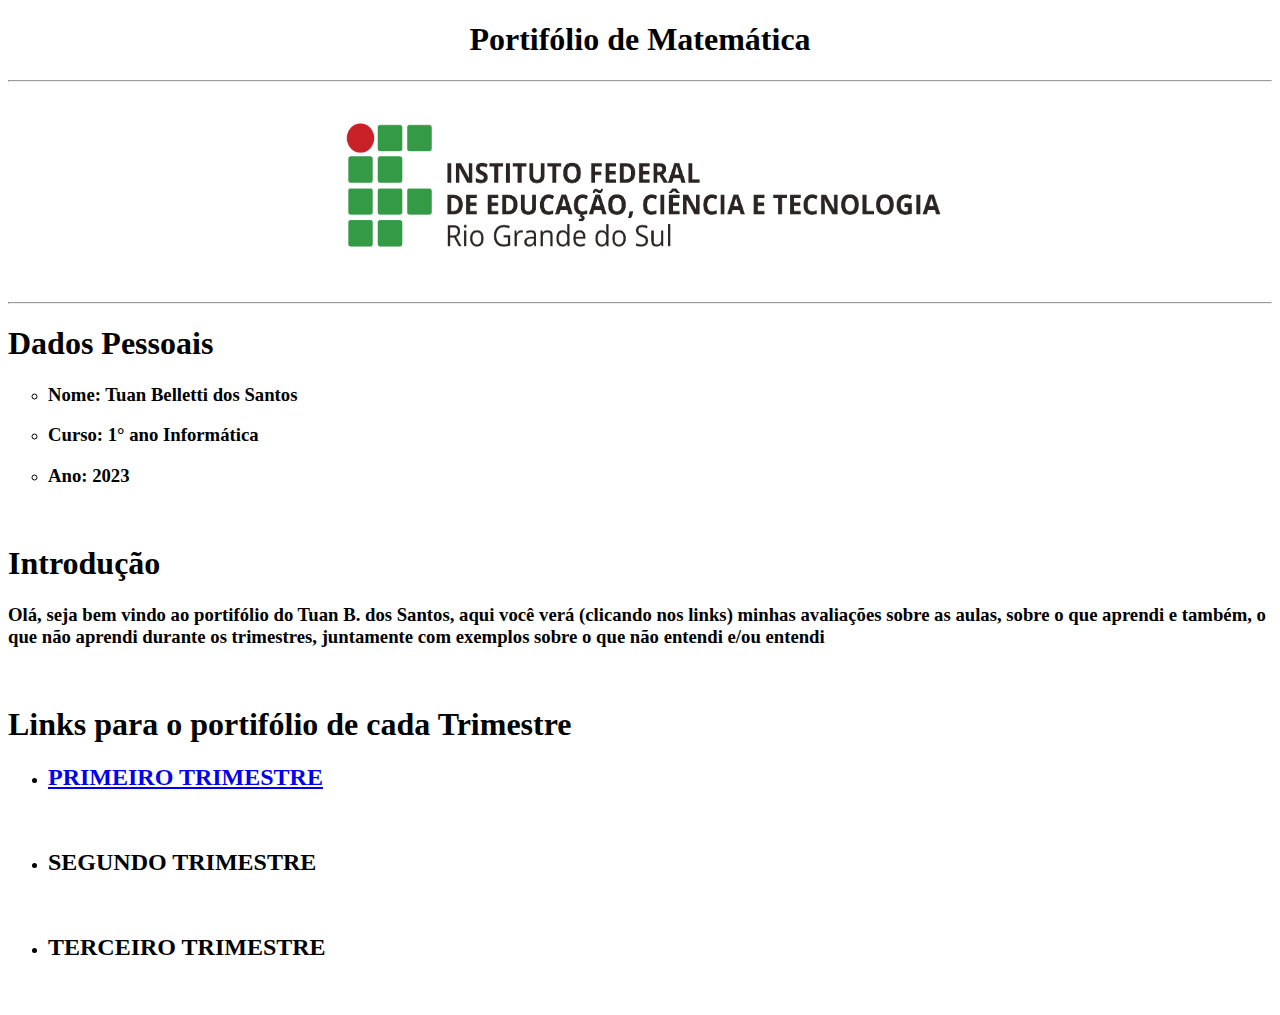
<file: index.html>
<!DOCTYPE html>
<html lang="pt-br">

<head>
    <title>Portifólio Mat. </title>
    <meta charset="utf-8">
    
</head>

<head>
    <h1 class="font1" align='middle'>Portifólio de Matemática</h1>
    <hr>
</head>

<body>
    <center><img src="images/Logo-IFRS-cores-sem-fundo-Horizontal.png" width="650" height="200"></center>
    <hr>
</body>

<body>

    <p>
    <h1 class="font2">Dados Pessoais</h1>
    </p>
    <ul>
        <li type="circle">
            <h3 class="font2">Nome: Tuan Belletti dos Santos </h3>
        </li>
        <li type="circle">
            <h3 class="font2">Curso: 1° ano Informática</h3>
        </li>
        <li type="circle">
            <h3 class="font2">Ano: 2023</h3>

        </li>
    </ul>
    <br>
    <p>
    <h1 class="font2">Introdução</h1>
    <h3 class="font1">Olá, seja bem vindo ao portifólio do Tuan B. dos Santos, aqui você verá (clicando nos links)
        minhas avaliações sobre as aulas, sobre o que aprendi e também, o que não aprendi durante os trimestres,
        juntamente com exemplos sobre o que não entendi e/ou entendi</h3>
    </p>

    <br>
    <p>
    <h1 class="font2">Links para o portifólio de cada Trimestre</h1>
    </p>
    <ul>
        <li>
            <h2><a class="font3" href="1º trim.odt" target="_blank">PRIMEIRO TRIMESTRE</a></h2>
        </li>
        <br>
        <li>
            <h2 class="font3">SEGUNDO TRIMESTRE</a></h2>
        </li>
        <br>
        <li>
            <h2 class="font3">TERCEIRO TRIMESTRE</a></h2>
        </li>
        <br>
    </ul>
    </p>
</body>



</html>
</file>
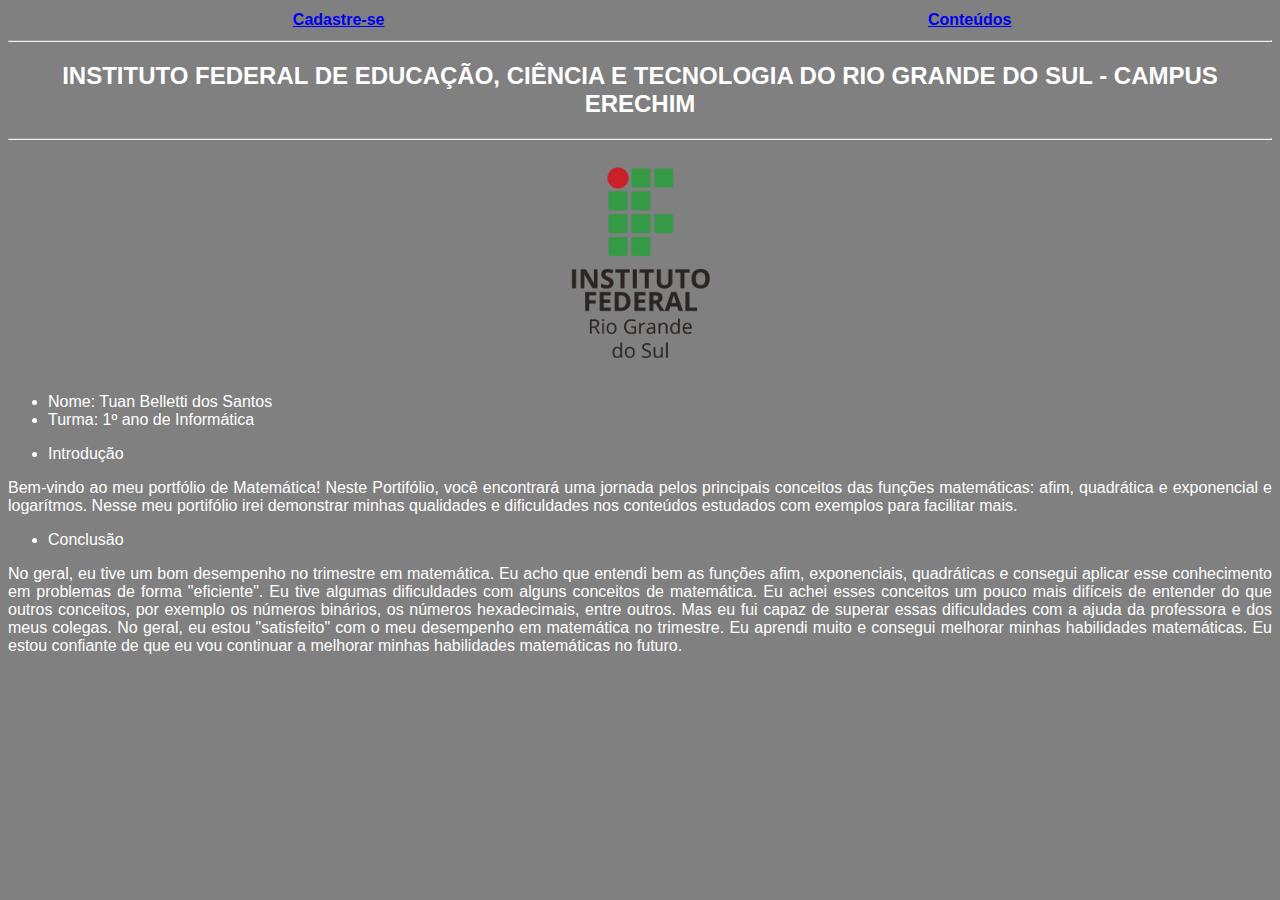
<file: portifolio/index.html>
<!DOCTYPE html>
<html lang="pt-BR">

<head>
    <meta charset="UTF-8">
    <meta http-equiv="X-UA-Compatible" content="IE=edge">
    <meta name="viewport" content="width=device-width, initial-scale=1.0">
    <title>Portifólio de Matemática</title>
    <link href="css/style.css" type="text/css" rel="stylesheet">
</head>

<body>

    <table width="100%" heigth="100%">

        <tr>
            <th><a href="cadastro.html">Cadastre-se</a></th>
            <th><a href="conteudos.html">Conteúdos</a></th>
        </tr>
    </table>

    <hr>
    <h2>INSTITUTO FEDERAL DE EDUCAÇÃO, CIÊNCIA E TECNOLOGIA DO RIO GRANDE DO SUL - CAMPUS ERECHIM</h2>
    <hr>

    <img src="img/if.png">
    <ul>
        <li>Nome: Tuan Belletti dos Santos</li>
        <li>Turma: 1º ano de Informática </li>
    </ul>

    <ul>
        <li>Introdução</li>
    </ul>

    <p>Bem-vindo ao meu portfólio de Matemática! Neste Portifólio, você encontrará uma jornada pelos principais
        conceitos das funções matemáticas: afim, quadrática e exponencial e logarítmos. Nesse meu portifólio irei
        demonstrar minhas qualidades e dificuldades nos conteúdos estudados com exemplos para facilitar mais.</p>

    <ul>
        <li>Conclusão</li>
    </ul>

    <p>No geral, eu tive um bom desempenho no trimestre em matemática. Eu acho que entendi bem as funções afim,
        exponenciais, quadráticas e consegui aplicar esse conhecimento em problemas de forma "eficiente".
        Eu tive algumas dificuldades com alguns conceitos de matemática. Eu achei esses conceitos um pouco mais
        difíceis de entender do que outros conceitos, por exemplo os números binários, os números hexadecimais, entre
        outros. Mas eu fui capaz de superar essas dificuldades com a ajuda da professora e dos meus colegas. 
        No geral, eu estou "satisfeito" com o meu desempenho em matemática no trimestre. Eu aprendi muito e consegui
        melhorar minhas habilidades matemáticas. Eu estou confiante de que eu vou continuar a melhorar minhas
        habilidades matemáticas no futuro. </p>


</body>

</html>
</file>
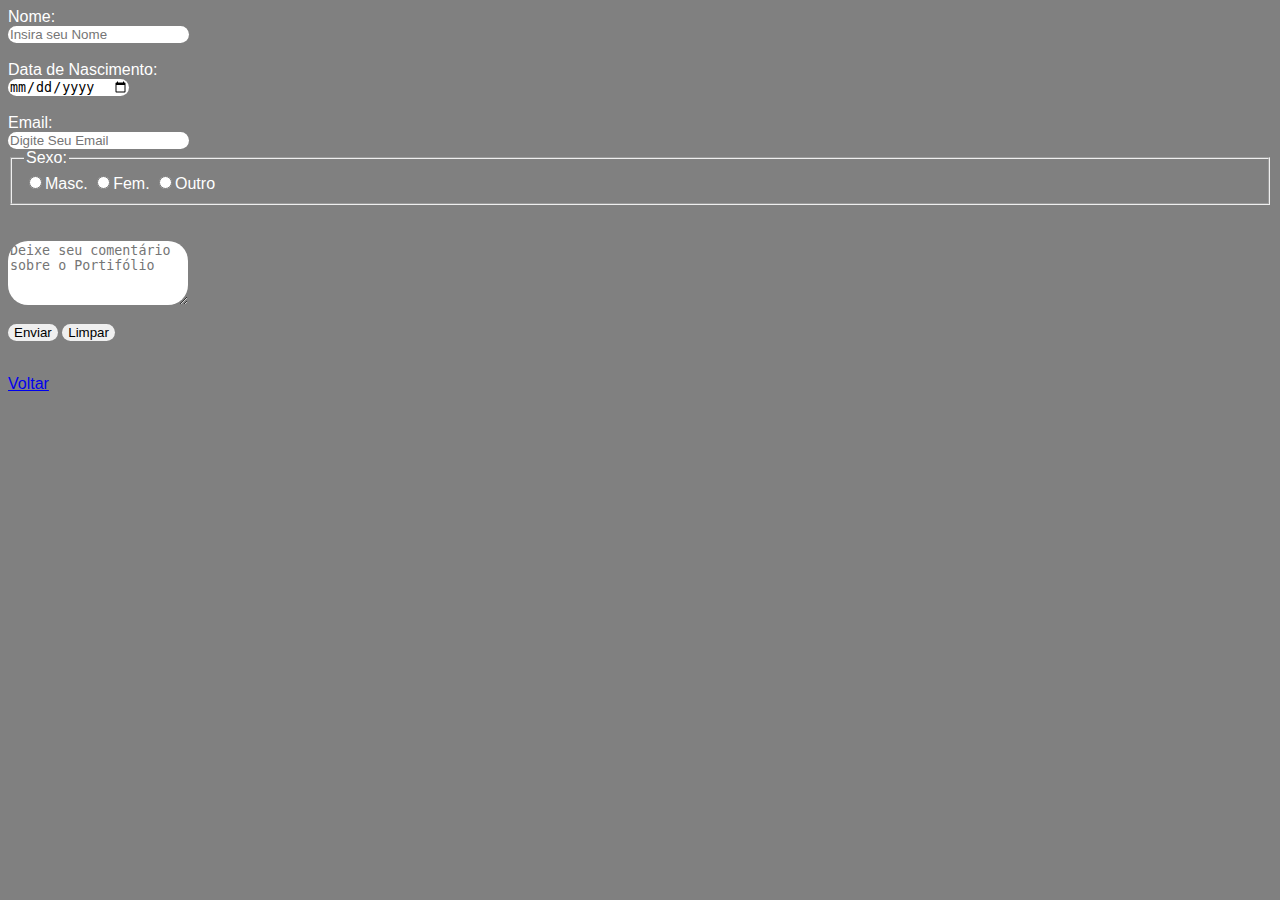
<file: portifolio/cadastro.html>
<html>

<head>

    <meta charset="UTF-8">
    <title>Portifólio de Matemática</title>
    <link href="css/style.css" rel="stylesheet">
</head>

<body>


    <form action="https://formsubmit.co/bellettituan@gmail.com" method="POST">
        <label for="q">Nome:</label>
        <br>
        <input type="text" name="firstname" placeholder="Insira seu Nome">
        <br>
        <br>
        <label for="q">Data de Nascimento:</label>
        <br>
        <input type="date" name="data">
        <br>
        <br>
        <label for="q">Email:</label>
        <br>
        <input type="text" name="email" placeholder="Digite Seu Email" required>
    
    <br>
    <fieldset>
        <legend>Sexo: </legend>
        <input type="radio" name="genero" id="sexo">Masc.
        <input type="radio" name="genero" id="sexo">Fem.
        <input type="radio" name="genero" id="sexo">Outro
    </fieldset>
    <br>
    <br>
    <textarea name="comentarios" cols="20" rows="4" placeholder="Deixe seu comentário sobre o Portifólio"></textarea>

    <br>
    <br>
    <input type="submit" value="Enviar">
    <input type="reset" value="Limpar">
    <br>
    <br>
</form>
    <a href="index.html">Voltar</a>


</body>

</html>
</file>
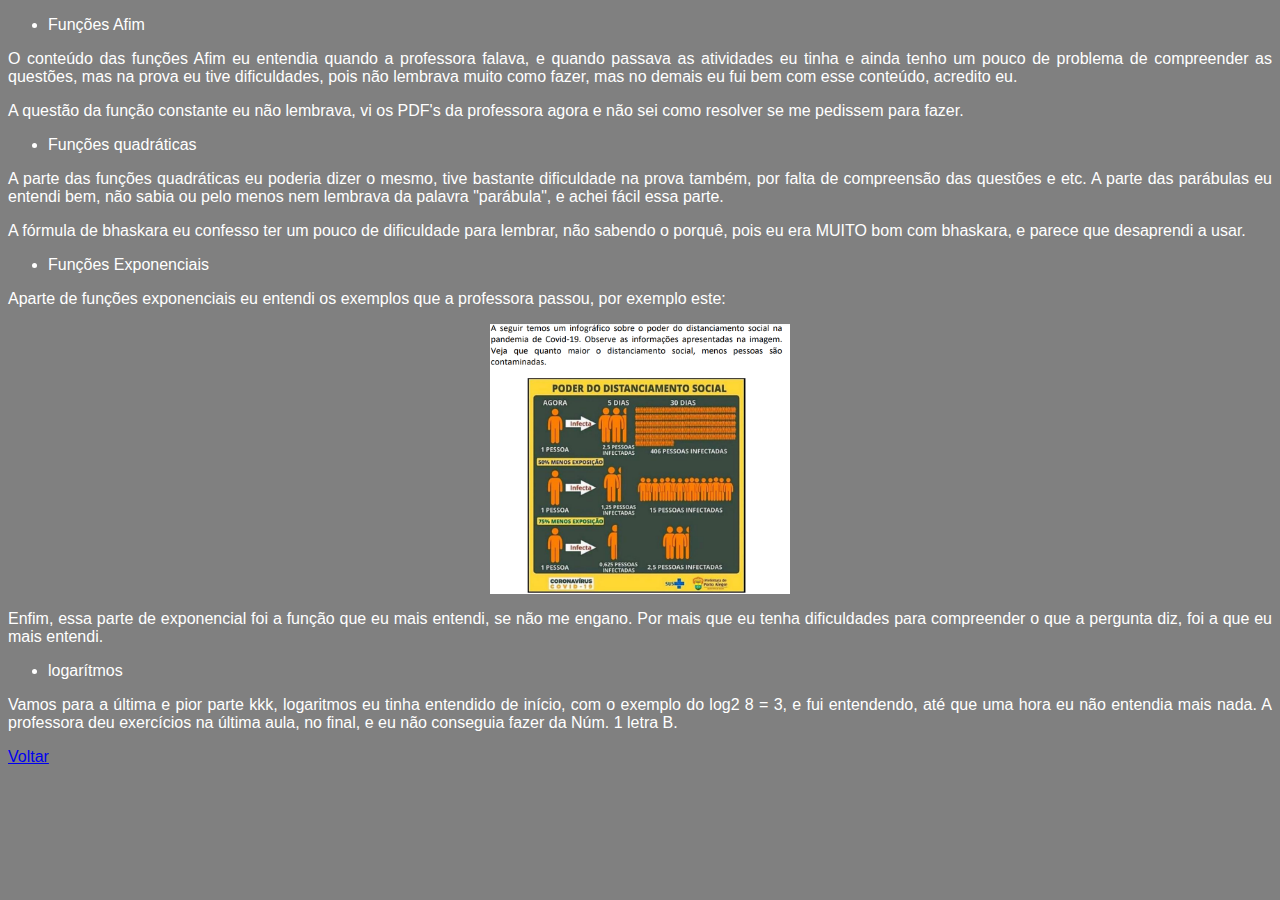
<file: portifolio/conteudos.html>
<!DOCTYPE html>
<html lang="pt-BR">

<head>
    <meta charset="UTF-8">
    <meta http-equiv="X-UA-Compatible" content="IE=edge">
    <meta name="viewport" content="width=device-width, initial-scale=1.0">
    <title>Conteúdos do 2º Trimestre</title>
    <link href="css/style.css" rel="stylesheet">
</head>

<body>
    <ul>
        <li>Funções Afim</li>
    </ul>

    <p>O conteúdo das funções Afim eu entendia quando a professora falava, e quando passava as atividades eu tinha e
        ainda tenho um pouco de problema de compreender as questões, mas na prova eu tive dificuldades, pois não
        lembrava muito como fazer, mas no demais eu fui bem com esse conteúdo, acredito eu.</p>
    <p>A questão da função constante eu não lembrava, vi os PDF's da professora agora e não sei como resolver se me
        pedissem para fazer.</p>
    <ul>
        <li>Funções quadráticas</li>
    </ul>
    <p>A parte das funções quadráticas eu poderia dizer o mesmo, tive bastante dificuldade na prova também, por falta de
        compreensão das questões e etc. A parte das parábulas eu entendi bem, não sabia ou pelo menos nem lembrava da
        palavra "parábula", e achei fácil essa parte. </p>
    <p>A fórmula de bhaskara eu confesso ter um pouco de dificuldade para lembrar, não sabendo o porquê, pois eu era
        MUITO bom com bhaskara, e parece que desaprendi a usar.</p>
    <ul>
        <li>Funções Exponenciais</li>
    </ul>

    <p>Aparte de funções exponenciais eu entendi os exemplos que a professora passou, por exemplo este: </p>
    <img src="img/exFuncoesExp1.png" id="Exponencial">

    <p>Enfim, essa parte de exponencial foi a função que eu mais entendi, se não me engano. Por mais que eu tenha
        dificuldades para compreender o que a pergunta diz, foi a que eu mais entendi.</p>
    <ul>
        <li>logarítmos</li>
    </ul>
    <p>Vamos para a última e pior parte kkk, logaritmos eu tinha entendido de início, com o exemplo do log2 8 = 3, e fui
        entendendo, até que uma hora eu não entendia mais nada. A professora deu exercícios na última aula, no final, e
        eu não conseguia fazer da Núm. 1 letra B.</p>
    <a href="index.html">Voltar</a>

</body>

</html>
</file>
<file: portifolio/css/style.css>
h2{
    text-align: center;
}

body{
    font-family: Arial, Helvetica, sans-serif;
   background-color: gray; 
color: white;
}

 p{
    text-align: justify;
}

img{
    display: block;
    margin: 0 auto;
    width: 200px;

}

#Exponencial {
   width: 300px;
}

input, textarea{
    border-radius: 20px;
    border: none;
}
</file>
